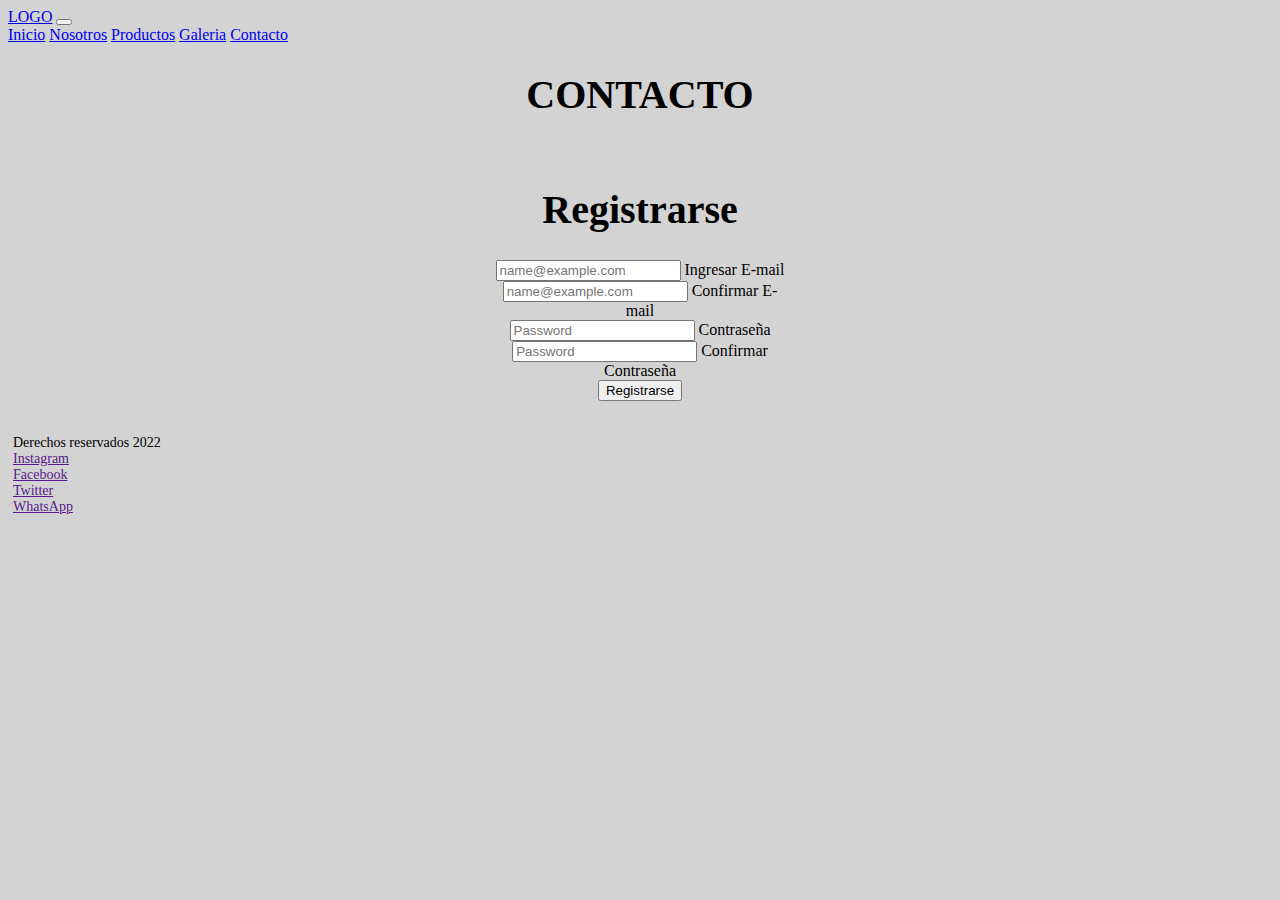
<file: Proyecto-indumentaria-deportiva-MANUEL-IRIGOIN/pages/contacto.html>
<!doctype html>
<html lang="es">
  <head>
    <meta charset="utf-8">
    <meta name="viewport" content="width=device-width, initial-scale=1">
    <link href="https://cdn.jsdelivr.net/npm/bootstrap@5.1.3/dist/css/bootstrap.min.css" rel="stylesheet" integrity="sha384-1BmE4kWBq78iYhFldvKuhfTAU6auU8tT94WrHftjDbrCEXSU1oBoqyl2QvZ6jIW3" crossorigin="anonymous">
    <link rel="stylesheet" href="../index.css">
    <title>Titulo</title>
  </head>
  <body>
    <nav class="navbar navbar-expand-lg navbar-dark bg-dark">
        <div class="container">
          <a class="navbar-brand" href="#">LOGO</a>
          <button class="navbar-toggler" type="button" data-bs-toggle="collapse" data-bs-target="#navbarNavAltMarkup" aria-controls="navbarNavAltMarkup" aria-expanded="false" aria-label="Toggle navigation">
            <span class="navbar-toggler-icon"></span>
          </button>
          <div class="collapse navbar-collapse" id="navbarNavAltMarkup">
            <div class="navbar-nav">
              <a class="nav-link" aria-current="page" href="../index.html">Inicio</a>
              <a class="nav-link" href="nosotros.html">Nosotros</a>
              <a class="nav-link" href="productos.html">Productos</a>
              <a class="nav-link" href="galeria.html">Galeria</a>
              <a class="nav-link" href="contacto.html">Contacto</a>
            </div>
          </div>
        </div>
      </nav>
      <div class="row">
        <h1 class="col 1">CONTACTO</h1>
      </div>
      <article class="text-center">
        <main class="form-signin">
          <form>
           <h1 class="h3 mb-3 fw-normal">Registrarse</h1>
      
            <div class="form-floating">
              <input type="email" class="form-control" id="floatingInput" placeholder="name@example.com">
              <label for="floatingInput">Ingresar E-mail</label>
           </div>
           <div class="form-floating">
            <input type="email" class="form-control" id="floatingInput" placeholder="name@example.com">
            <label for="floatingInput">Confirmar E-mail</label>
         </div>
            <div class="form-floating">
              <input type="password" class="form-control" id="floatingPassword" placeholder="Password">
             <label for="floatingPassword">Contraseña</label>
           </div>
           <div class="form-floating">
            <input type="password" class="form-control" id="floatingPassword" placeholder="Password">
           <label for="floatingPassword">Confirmar Contraseña</label>
         </div>
           <button class="w-100 btn btn-lg btn-primary" type="submit">Registrarse</button>
          </form>
        </main>
      </article>
      
    <footer class="container">
      <ul class="row">
          <li class="col-7">Derechos reservados 2022</li>
          <li class="col 1"><a href="">Instagram</a></li>
          <li class="col 1"><a href="">Facebook</a></li>
          <li class="col 1"><a href="">Twitter</a></li>
          <li class="col 1"><a href="">WhatsApp</a></li>
      </ul>
  </footer>
      <script src="https://cdn.jsdelivr.net/npm/bootstrap@5.1.3/dist/js/bootstrap.bundle.min.js" integrity="sha384-ka7Sk0Gln4gmtz2MlQnikT1wXgYsOg+OMhuP+IlRH9sENBO0LRn5q+8nbTov4+1p" crossorigin="anonymous">
      </script>
    </body>
  </html>
</file>
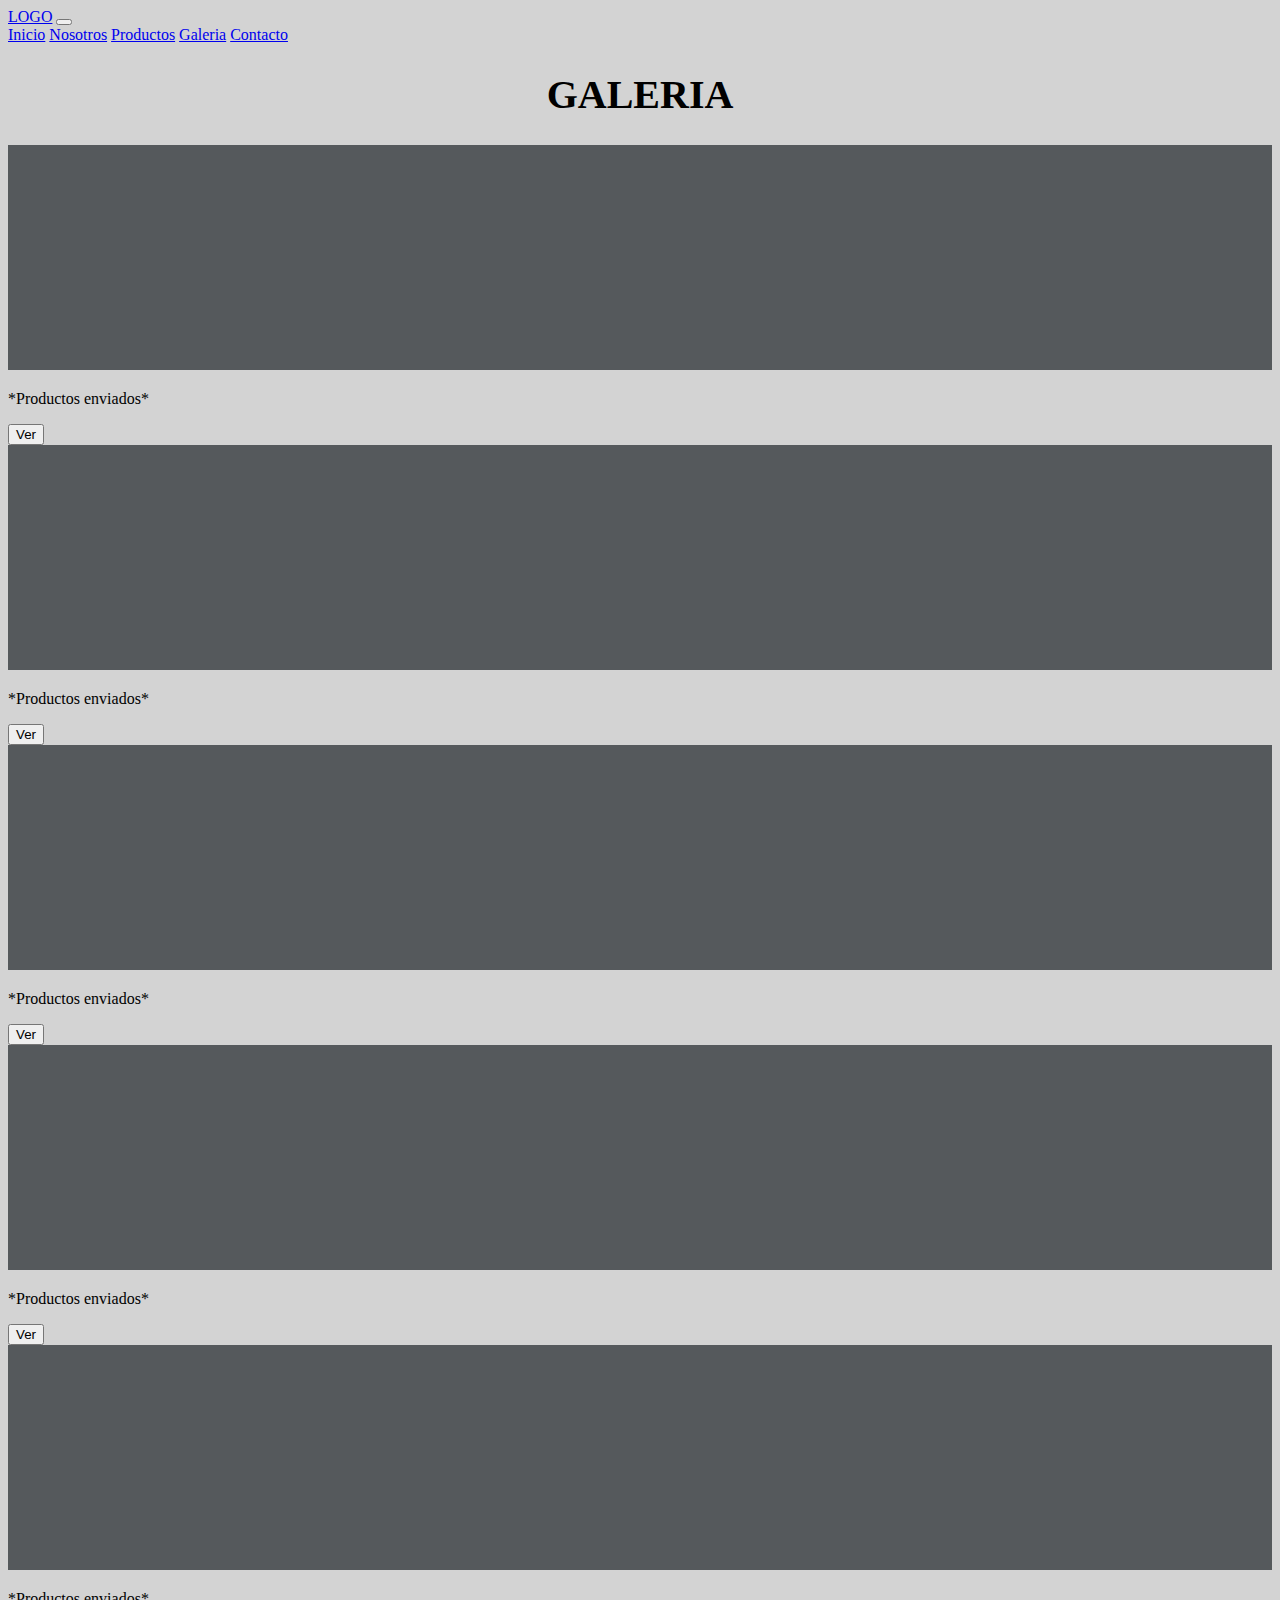
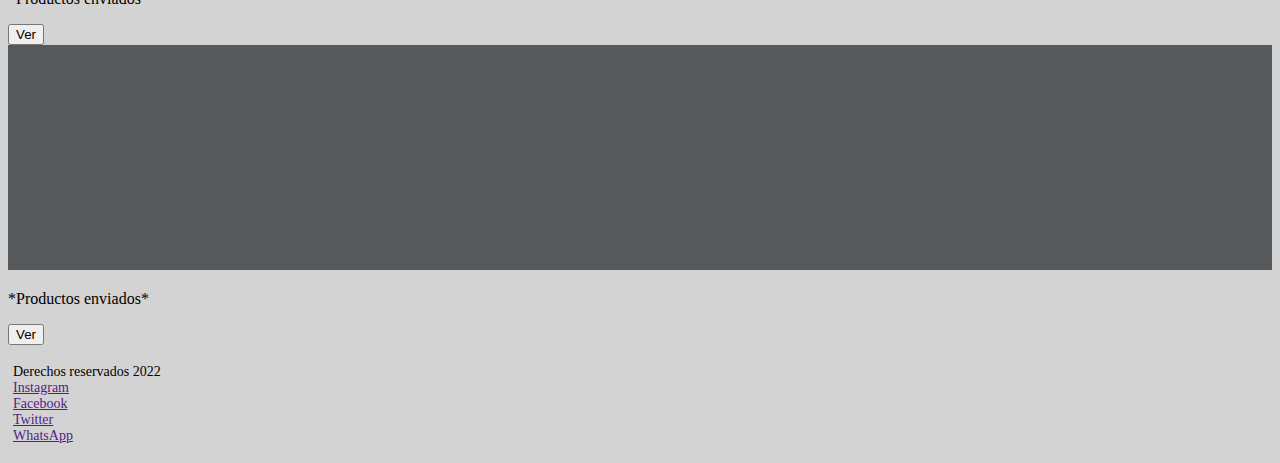
<file: Proyecto-indumentaria-deportiva-MANUEL-IRIGOIN/pages/galeria.html>
<!doctype html>
<html lang="es">
  <head>
    <meta charset="utf-8">
    <meta name="viewport" content="width=device-width, initial-scale=1">
    <link href="https://cdn.jsdelivr.net/npm/bootstrap@5.1.3/dist/css/bootstrap.min.css" rel="stylesheet" integrity="sha384-1BmE4kWBq78iYhFldvKuhfTAU6auU8tT94WrHftjDbrCEXSU1oBoqyl2QvZ6jIW3" crossorigin="anonymous">
    <link rel="stylesheet" href="../index.css">
    <title>Titulo</title>
  </head>
  <body>
    <nav class="navbar navbar-expand-lg navbar-dark bg-dark">
        <div class="container">
          <a class="navbar-brand" href="#">LOGO</a>
          <button class="navbar-toggler" type="button" data-bs-toggle="collapse" data-bs-target="#navbarNavAltMarkup" aria-controls="navbarNavAltMarkup" aria-expanded="false" aria-label="Toggle navigation">
            <span class="navbar-toggler-icon"></span>
          </button>
          <div class="collapse navbar-collapse" id="navbarNavAltMarkup">
            <div class="navbar-nav">
              <a class="nav-link" aria-current="page" href="../index.html">Inicio</a>
              <a class="nav-link" href="nosotros.html">Nosotros</a>
              <a class="nav-link" href="productos.html">Productos</a>
              <a class="nav-link" href="galeria.html">Galeria</a>
              <a class="nav-link" href="contacto.html">Contacto</a>
            </div>
          </div>
        </div>
      </nav>
      <div class="row">
        <h1 class="col 1">GALERIA</h1>
      </div>
      <main>
        <div class="album py-5 bg-light">
          <div class="container">
            <div class="row row-cols-1 row-cols-sm-2 row-cols-md-3 g-3">
              <div class="col">
                <div class="card shadow-sm">
                  <svg class="bd-placeholder-img card-img-top" width="100%" height="225" xmlns="http://www.w3.org/2000/svg" role="img" aria-label="Placeholder: Thumbnail" preserveAspectRatio="xMidYMid slice" focusable="false"><title>Placeholder</title><rect width="100%" height="100%" fill="#55595c"></rect><text x="50%" y="50%" fill="#eceeef" dy=".3em"></svg>
      
                  <div class="card-body">
                    <p class="card-text">*Productos enviados*</p>
                    <div class="d-flex justify-content-between align-items-center">
                      <div class="btn-group">
                        <button type="button" class="btn btn-sm btn-outline-secondary">Ver</button>
                      </div>
                    </div>
                  </div>
                </div>
              </div>
              <div class="col">
                <div class="card shadow-sm">
                  <svg class="bd-placeholder-img card-img-top" width="100%" height="225" xmlns="http://www.w3.org/2000/svg" role="img" aria-label="Placeholder: Thumbnail" preserveAspectRatio="xMidYMid slice" focusable="false"><title>Placeholder</title><rect width="100%" height="100%" fill="#55595c"></rect><text x="50%" y="50%" fill="#eceeef" dy=".3em"></svg>
      
                  <div class="card-body">
                    <p class="card-text">*Productos enviados*</p>
                    <div class="d-flex justify-content-between align-items-center">
                      <div class="btn-group">
                        <button type="button" class="btn btn-sm btn-outline-secondary">Ver</button>
                      </div>
                    </div>
                  </div>
                </div>
              </div>
              <div class="col">
                <div class="card shadow-sm">
                  <svg class="bd-placeholder-img card-img-top" width="100%" height="225" xmlns="http://www.w3.org/2000/svg" role="img" aria-label="Placeholder: Thumbnail" preserveAspectRatio="xMidYMid slice" focusable="false"><title>Placeholder</title><rect width="100%" height="100%" fill="#55595c"></rect><text x="50%" y="50%" fill="#eceeef" dy=".3em"></svg>
      
                  <div class="card-body">
                    <p class="card-text">*Productos enviados*</p>
                    <div class="d-flex justify-content-between align-items-center">
                      <div class="btn-group">
                        <button type="button" class="btn btn-sm btn-outline-secondary">Ver</button>
                      </div>
                    </div>
                  </div>
                </div>
              </div>
              <div class="col">
                <div class="card shadow-sm">
                  <svg class="bd-placeholder-img card-img-top" width="100%" height="225" xmlns="http://www.w3.org/2000/svg" role="img" aria-label="Placeholder: Thumbnail" preserveAspectRatio="xMidYMid slice" focusable="false"><title>Placeholder</title><rect width="100%" height="100%" fill="#55595c"></rect><text x="50%" y="50%" fill="#eceeef" dy=".3em"></svg>
      
                  <div class="card-body">
                    <p class="card-text">*Productos enviados*</p>
                    <div class="d-flex justify-content-between align-items-center">
                      <div class="btn-group">
                        <button type="button" class="btn btn-sm btn-outline-secondary">Ver</button>
                      </div>
                    </div>
                  </div>
                </div>
              </div>
              <div class="col">
                <div class="card shadow-sm">
                  <svg class="bd-placeholder-img card-img-top" width="100%" height="225" xmlns="http://www.w3.org/2000/svg" role="img" aria-label="Placeholder: Thumbnail" preserveAspectRatio="xMidYMid slice" focusable="false"><title>Placeholder</title><rect width="100%" height="100%" fill="#55595c"></rect><text x="50%" y="50%" fill="#eceeef" dy=".3em"></svg>
      
                  <div class="card-body">
                    <p class="card-text">*Productos enviados*</p>
                    <div class="d-flex justify-content-between align-items-center">
                      <div class="btn-group">
                        <button type="button" class="btn btn-sm btn-outline-secondary">Ver</button>
                      </div>
                    </div>
                  </div>
                </div>
              </div>
              <div class="col">
                <div class="card shadow-sm">
                  <svg class="bd-placeholder-img card-img-top" width="100%" height="225" xmlns="http://www.w3.org/2000/svg" role="img" aria-label="Placeholder: Thumbnail" preserveAspectRatio="xMidYMid slice" focusable="false"><title>Placeholder</title><rect width="100%" height="100%" fill="#55595c"></rect><text x="50%" y="50%" fill="#eceeef" dy=".3em"></svg>
      
                  <div class="card-body">
                    <p class="card-text">*Productos enviados*</p>
                    <div class="d-flex justify-content-between align-items-center">
                      <div class="btn-group">
                        <button type="button" class="btn btn-sm btn-outline-secondary">Ver</button>
                      </div>
                    </div>
                  </div>
                </div>
              </div>
            </div>
          </div>
        </div>
      </main>
    <footer class="container">
      <ul class="row">
          <li class="col-7">Derechos reservados 2022</li>
          <li class="col 1"><a href="">Instagram</a></li>
          <li class="col 1"><a href="">Facebook</a></li>
          <li class="col 1"><a href="">Twitter</a></li>
          <li class="col 1"><a href="">WhatsApp</a></li>
      </ul>
  </footer>
      <script src="https://cdn.jsdelivr.net/npm/bootstrap@5.1.3/dist/js/bootstrap.bundle.min.js" integrity="sha384-ka7Sk0Gln4gmtz2MlQnikT1wXgYsOg+OMhuP+IlRH9sENBO0LRn5q+8nbTov4+1p" crossorigin="anonymous">
      </script>
    </body>
  </html>
</file>
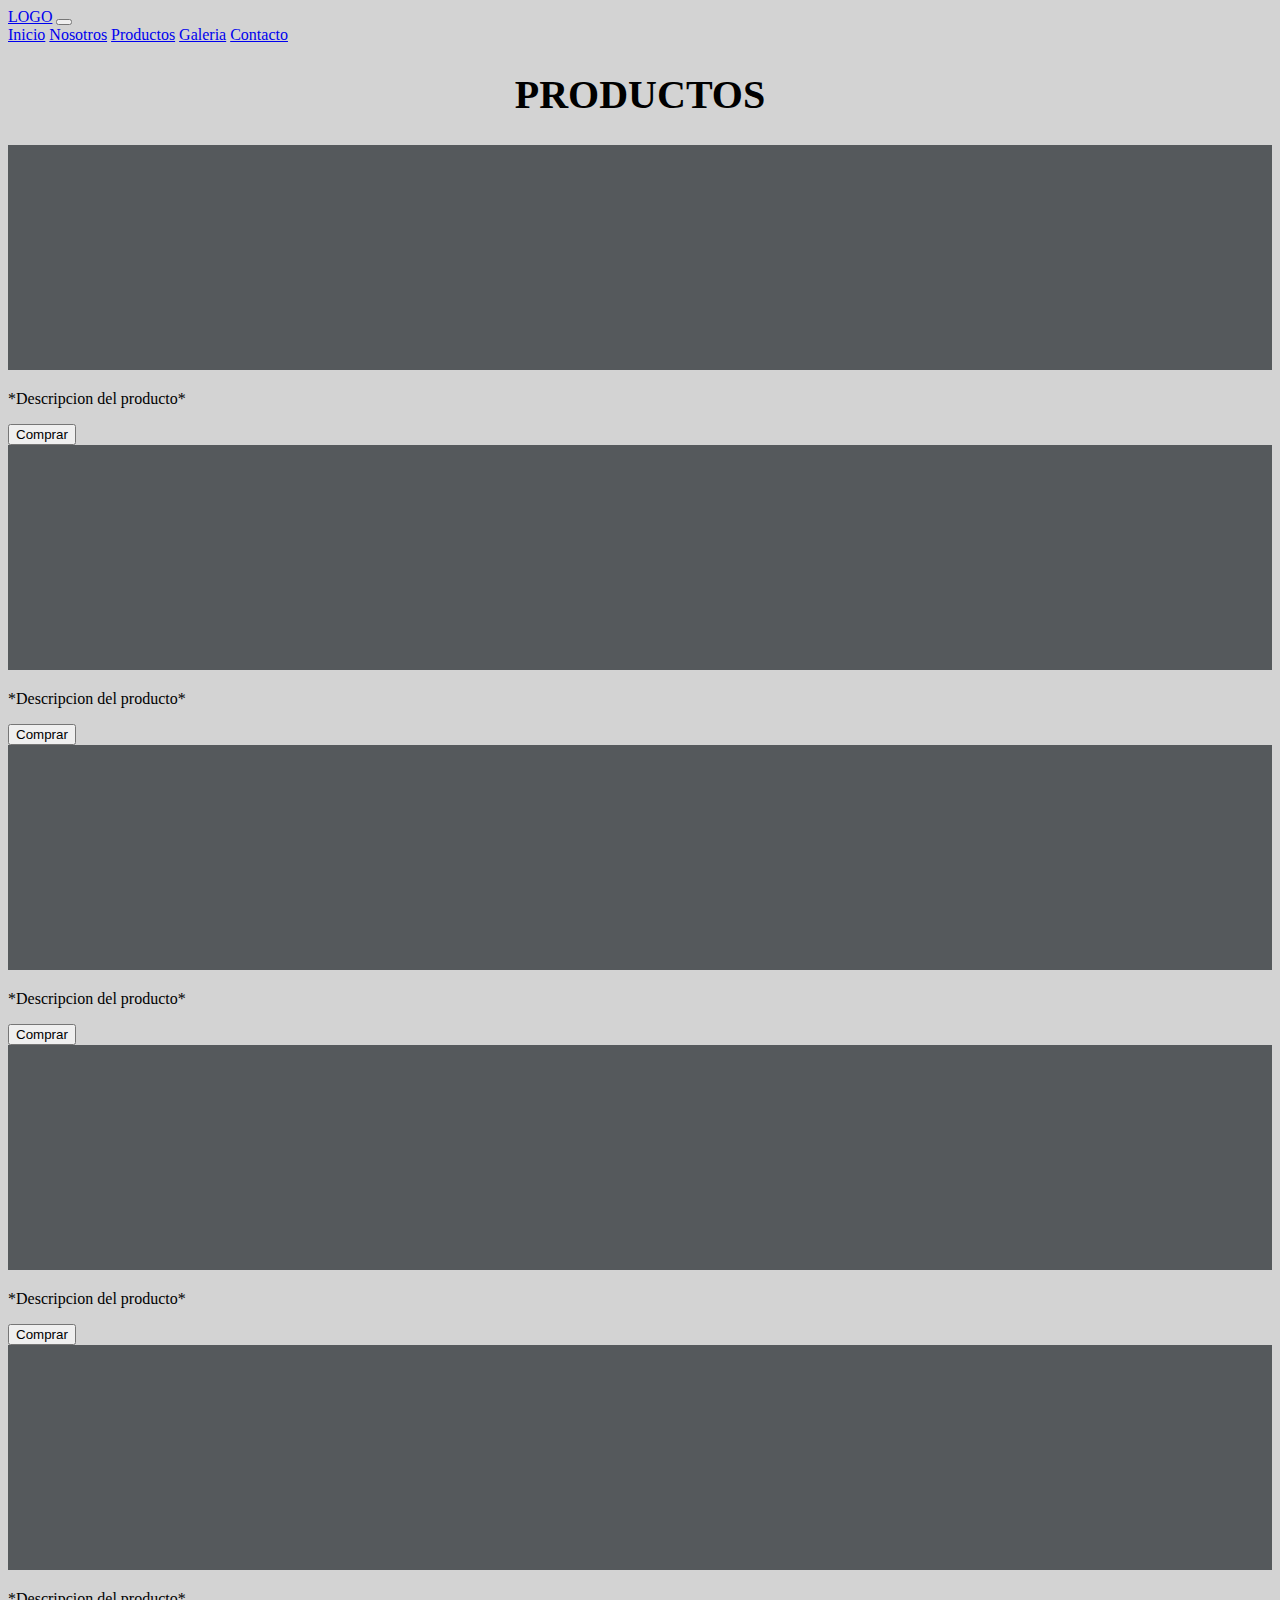
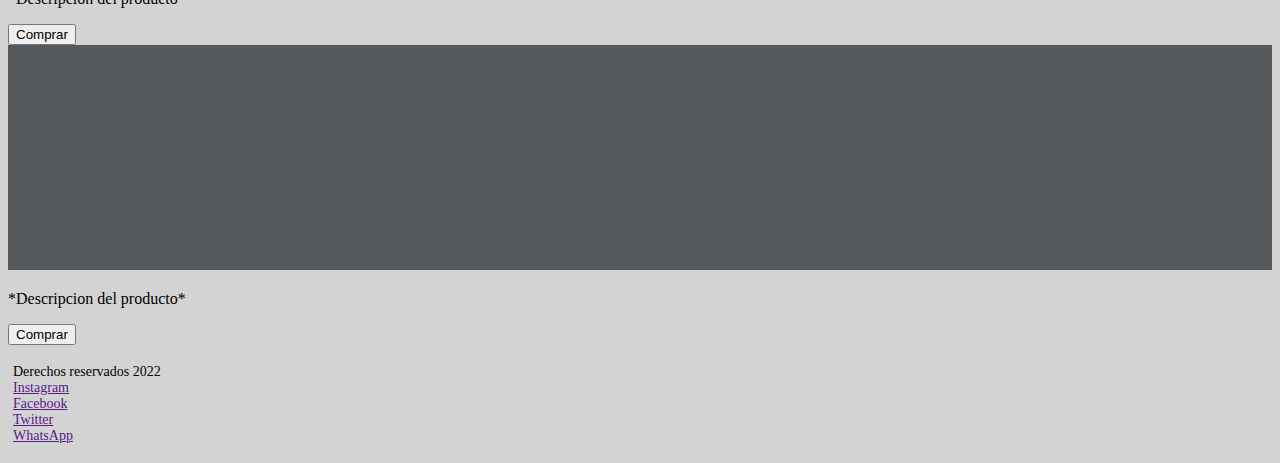
<file: Proyecto-indumentaria-deportiva-MANUEL-IRIGOIN/pages/productos.html>
<!doctype html>
<html lang="es">
  <head>
    <meta charset="utf-8">
    <meta name="viewport" content="width=device-width, initial-scale=1">
    <link href="https://cdn.jsdelivr.net/npm/bootstrap@5.1.3/dist/css/bootstrap.min.css" rel="stylesheet" integrity="sha384-1BmE4kWBq78iYhFldvKuhfTAU6auU8tT94WrHftjDbrCEXSU1oBoqyl2QvZ6jIW3" crossorigin="anonymous">
    <link rel="stylesheet" href="../index.css">
    <title>Titulo</title>
  </head>
  <body>
    <nav class="navbar navbar-expand-lg navbar-dark bg-dark">
        <div class="container">
          <a class="navbar-brand" href="#">LOGO</a>
          <button class="navbar-toggler" type="button" data-bs-toggle="collapse" data-bs-target="#navbarNavAltMarkup" aria-controls="navbarNavAltMarkup" aria-expanded="false" aria-label="Toggle navigation">
            <span class="navbar-toggler-icon"></span>
          </button>
          <div class="collapse navbar-collapse" id="navbarNavAltMarkup">
            <div class="navbar-nav">
              <a class="nav-link" aria-current="page" href="../index.html">Inicio</a>
              <a class="nav-link" href="nosotros.html">Nosotros</a>
              <a class="nav-link" href="productos.html">Productos</a>
              <a class="nav-link" href="galeria.html">Galeria</a>
              <a class="nav-link" href="contacto.html">Contacto</a>
            </div>
          </div>
        </div>
      </nav>
      <div class="row">
        <h1 class="col 1">PRODUCTOS</h1>
      </div>
    <main>
      <div class="album py-5 bg-light">
        <div class="container">
          <div class="row row-cols-1 row-cols-sm-2 row-cols-md-3 g-3">
            <div class="col">
              <div class="card shadow-sm">
                <svg class="bd-placeholder-img card-img-top" width="100%" height="225" xmlns="http://www.w3.org/2000/svg" role="img" aria-label="Placeholder: Thumbnail" preserveAspectRatio="xMidYMid slice" focusable="false"><title>Placeholder</title><rect width="100%" height="100%" fill="#55595c"></rect><text x="50%" y="50%" fill="#eceeef" dy=".3em"></svg>
    
                <div class="card-body">
                  <p class="card-text">*Descripcion del producto*</p>
                  <div class="d-flex justify-content-between align-items-center">
                    <div class="btn-group">
                      <button type="button" class="btn btn-sm btn-outline-secondary">Comprar</button>
                    </div>
                  </div>
                </div>
              </div>
            </div>
            <div class="col">
              <div class="card shadow-sm">
                <svg class="bd-placeholder-img card-img-top" width="100%" height="225" xmlns="http://www.w3.org/2000/svg" role="img" aria-label="Placeholder: Thumbnail" preserveAspectRatio="xMidYMid slice" focusable="false"><title>Placeholder</title><rect width="100%" height="100%" fill="#55595c"></rect><text x="50%" y="50%" fill="#eceeef" dy=".3em"></svg>
    
                <div class="card-body">
                  <p class="card-text">*Descripcion del producto*</p>
                  <div class="d-flex justify-content-between align-items-center">
                    <div class="btn-group">
                      <button type="button" class="btn btn-sm btn-outline-secondary">Comprar</button>
                    </div>
                  </div>
                </div>
              </div>
            </div>
            <div class="col">
              <div class="card shadow-sm">
                <svg class="bd-placeholder-img card-img-top" width="100%" height="225" xmlns="http://www.w3.org/2000/svg" role="img" aria-label="Placeholder: Thumbnail" preserveAspectRatio="xMidYMid slice" focusable="false"><title>Placeholder</title><rect width="100%" height="100%" fill="#55595c"></rect><text x="50%" y="50%" fill="#eceeef" dy=".3em"></svg>
    
                <div class="card-body">
                  <p class="card-text">*Descripcion del producto*</p>
                  <div class="d-flex justify-content-between align-items-center">
                    <div class="btn-group">
                      <button type="button" class="btn btn-sm btn-outline-secondary">Comprar</button>
                    </div>
                  </div>
                </div>
              </div>
            </div>
            <div class="col">
              <div class="card shadow-sm">
                <svg class="bd-placeholder-img card-img-top" width="100%" height="225" xmlns="http://www.w3.org/2000/svg" role="img" aria-label="Placeholder: Thumbnail" preserveAspectRatio="xMidYMid slice" focusable="false"><title>Placeholder</title><rect width="100%" height="100%" fill="#55595c"></rect><text x="50%" y="50%" fill="#eceeef" dy=".3em"></svg>
    
                <div class="card-body">
                  <p class="card-text">*Descripcion del producto*</p>
                  <div class="d-flex justify-content-between align-items-center">
                    <div class="btn-group">
                      <button type="button" class="btn btn-sm btn-outline-secondary">Comprar</button>
                    </div>
                  </div>
                </div>
              </div>
            </div>
            <div class="col">
              <div class="card shadow-sm">
                <svg class="bd-placeholder-img card-img-top" width="100%" height="225" xmlns="http://www.w3.org/2000/svg" role="img" aria-label="Placeholder: Thumbnail" preserveAspectRatio="xMidYMid slice" focusable="false"><title>Placeholder</title><rect width="100%" height="100%" fill="#55595c"></rect><text x="50%" y="50%" fill="#eceeef" dy=".3em"></svg>
    
                <div class="card-body">
                  <p class="card-text">*Descripcion del producto*</p>
                  <div class="d-flex justify-content-between align-items-center">
                    <div class="btn-group">
                      <button type="button" class="btn btn-sm btn-outline-secondary">Comprar</button>
                    </div>
                  </div>
                </div>
              </div>
            </div>
            <div class="col">
              <div class="card shadow-sm">
                <svg class="bd-placeholder-img card-img-top" width="100%" height="225" xmlns="http://www.w3.org/2000/svg" role="img" aria-label="Placeholder: Thumbnail" preserveAspectRatio="xMidYMid slice" focusable="false"><title>Placeholder</title><rect width="100%" height="100%" fill="#55595c"></rect><text x="50%" y="50%" fill="#eceeef" dy=".3em"></svg>
    
                <div class="card-body">
                  <p class="card-text">*Descripcion del producto*</p>
                  <div class="d-flex justify-content-between align-items-center">
                    <div class="btn-group">
                      <button type="button" class="btn btn-sm btn-outline-secondary">Comprar</button>
                    </div>
                  </div>
                </div>
              </div>
            </div>
          </div>
        </div>
      </div>
    </main>
    <footer class="container">
      <ul class="row">
          <li class="col-7">Derechos reservados 2022</li>
          <li class="col 1"><a href="">Instagram</a></li>
          <li class="col 1"><a href="">Facebook</a></li>
          <li class="col 1"><a href="">Twitter</a></li>
          <li class="col 1"><a href="">WhatsApp</a></li>
      </ul>
  </footer>
      <script src="https://cdn.jsdelivr.net/npm/bootstrap@5.1.3/dist/js/bootstrap.bundle.min.js" integrity="sha384-ka7Sk0Gln4gmtz2MlQnikT1wXgYsOg+OMhuP+IlRH9sENBO0LRn5q+8nbTov4+1p" crossorigin="anonymous">
      </script>
    </body>
  </html>
</file>
<file: Proyecto-indumentaria-deportiva-MANUEL-IRIGOIN/index.css>
/*
body{
    background-image: url("https://phantom-marca.unidadeditorial.es/94a2c56be8b62548397777f139c7bb24/assets/multimedia/imagenes/2020/05/06/15887479830134.jpg")
}
*/
/*NAVEGADOR*/
body{
  background-color: lightgrey;
}
ul{
  list-style: none;
  padding: 5px;
  text-align: center;
  text-decoration:none;
  text-transform:uppercase;
  font-size: 20px;
}
h1{
  width: 100%;
  color: black;
  text-align: center;
  padding: 0px;
  font-size: 40px;
}
h2{
  width: 100%;
  color: darkred;
  text-align:start;
  font-size: 20px;
  padding: 0px;
}
footer>ul{
  text-align: left;
  font-size: 14px;
  text-transform: none;
}

article{
font-family: var(--bs-body-font-family);
font-size: var(--bs-body-font-size);
font-weight: var(--bs-body-font-weight);
line-height: var(--bs-body-line-height);
color: var(--bs-body-color);
-webkit-text-size-adjust: 100%;
-webkit-tap-highlight-color: transparent;
text-align: center;
box-sizing: border-box;
width: 100%;
max-width: 330px;
padding: 15px;
margin: auto;
}
</file>
